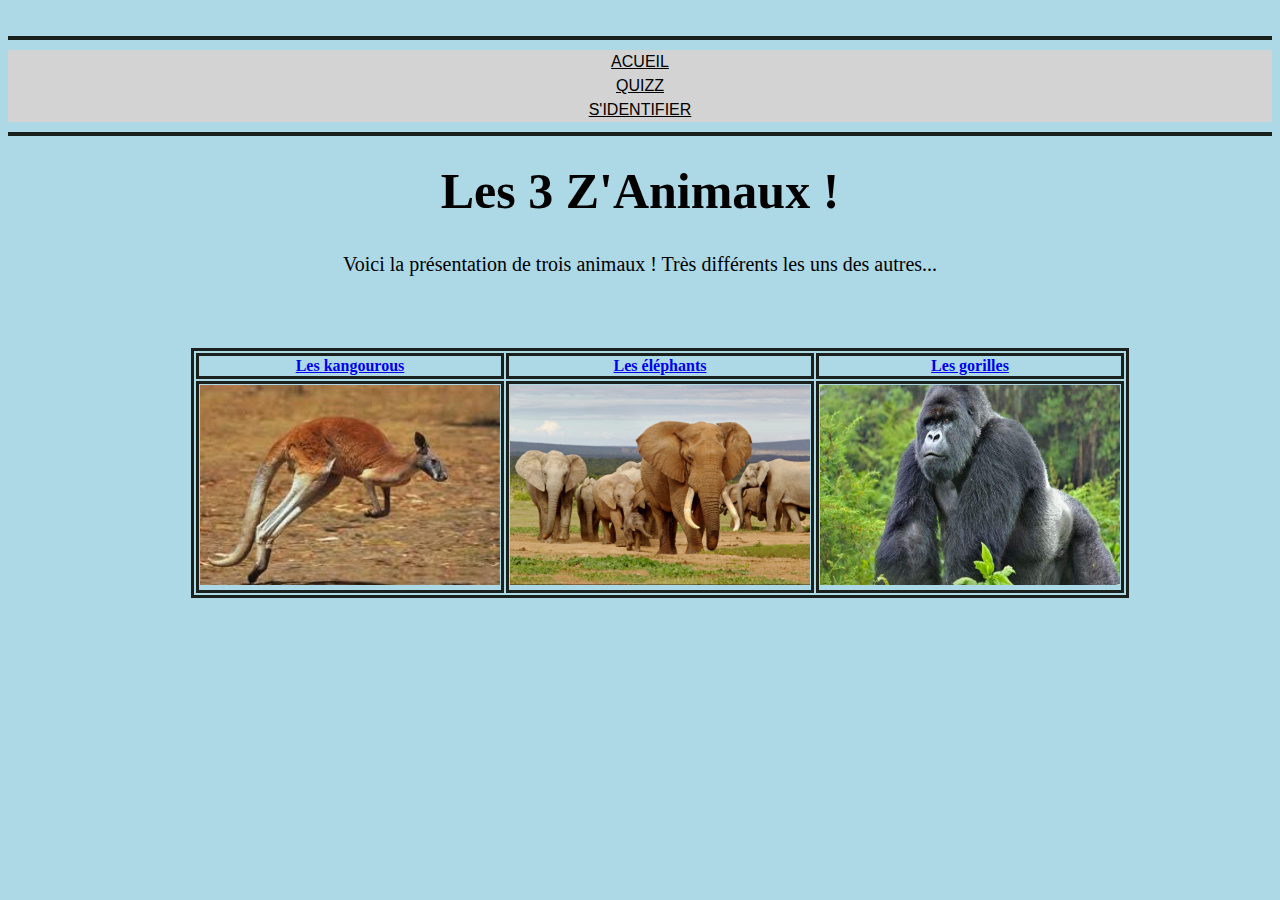
<file: index.html>
<!DOCTYPE html>
<html lang="fr">
	<head>
		<meta charset="utf-8">
		<title>Les 3 Z'Animaux !</title>
		<link rel="stylesheet" href="version1.css">
	</head>
	
<body>
<br></br>
<hr>
</hr><nav>
	<ul id="navigation">
		<li><a href="#" title="ACUEIL">ACUEIL</a></li>
		<li><a href="quizz.html" title="QUIZZ">QUIZZ</a></li>
		<li><a href="formulaire.html" title="S'IDENTIFIER">S'IDENTIFIER</a></li>
	</ul>
</nav>




<hr>
</hr>

<h1>Les 3 Z'Animaux !</h1>
<p>Voici la présentation de trois animaux ! Très différents les uns des autres...</p>

<br> </br>


<ul id="menu"> 

<table>
<tr><th>	<a href="kangourou.html">Les kangourous</a>	</th><th>	<a href="elephant.html">Les éléphants</a>	</th><th>	 <a href="gorille.html">Les gorilles</a>	</th></tr>
<tr><td>   	<img src="kangourou.jpg" alt="kangourou" height="200px" width="300px"/> </td><td>   <img src="elephant.jpg" alt="elephant" height="200px" width="300px" />	</td><td>  <img src="gorille.jpg" alt="gorille" height="200px" width="300px" />	</td></tr>
	
</table>

</ul>





</body>
</html>
</file>
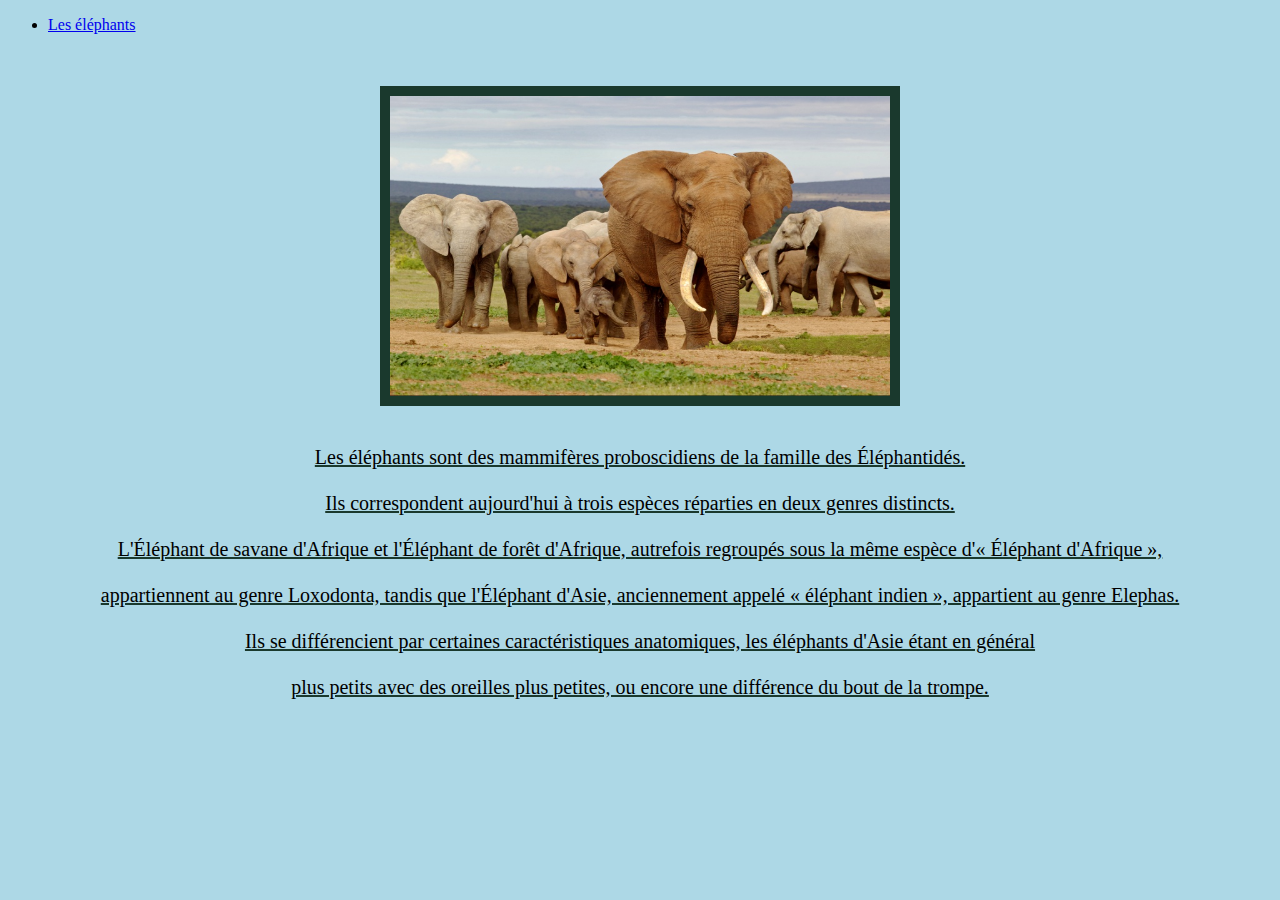
<file: elephant.html>
<!DOCTYPE html>
<html lang="fr">
	<head>
		<meta charset="utf-8">
		<link rel="stylesheet" href="version1.css">
	</head>
		<body>
<nav>
    <ul id="menu">
    <li><a href="elephant.html">Les éléphants</a></li>
      </ul>
</nav>
    
<br></br>

    <div id="contenu">
      <center> <img src="elephant.jpg" alt="éléphants" height="300px" width="500px" style="border-color: #1a392d ;" border="10"/> </center>
	  
<br></br>
    <center> <p2>Les éléphants sont des mammifères proboscidiens de la famille des Éléphantidés.<br></br> Ils correspondent aujourd'hui à trois espèces réparties en deux genres distincts.<br></br> L'Éléphant de savane d'Afrique et l'Éléphant de forêt d'Afrique, autrefois regroupés sous la même espèce d'« Éléphant d'Afrique », <br></br> appartiennent au genre Loxodonta, tandis que l'Éléphant d'Asie, anciennement appelé « éléphant indien », appartient au genre Elephas. <br></br>Ils se différencient par certaines caractéristiques anatomiques, les éléphants d'Asie étant en général <br></br> plus petits avec des oreilles plus petites, ou encore une différence du bout de la trompe.</p2> </center>
    </div>
		</body>
</html>
</file>
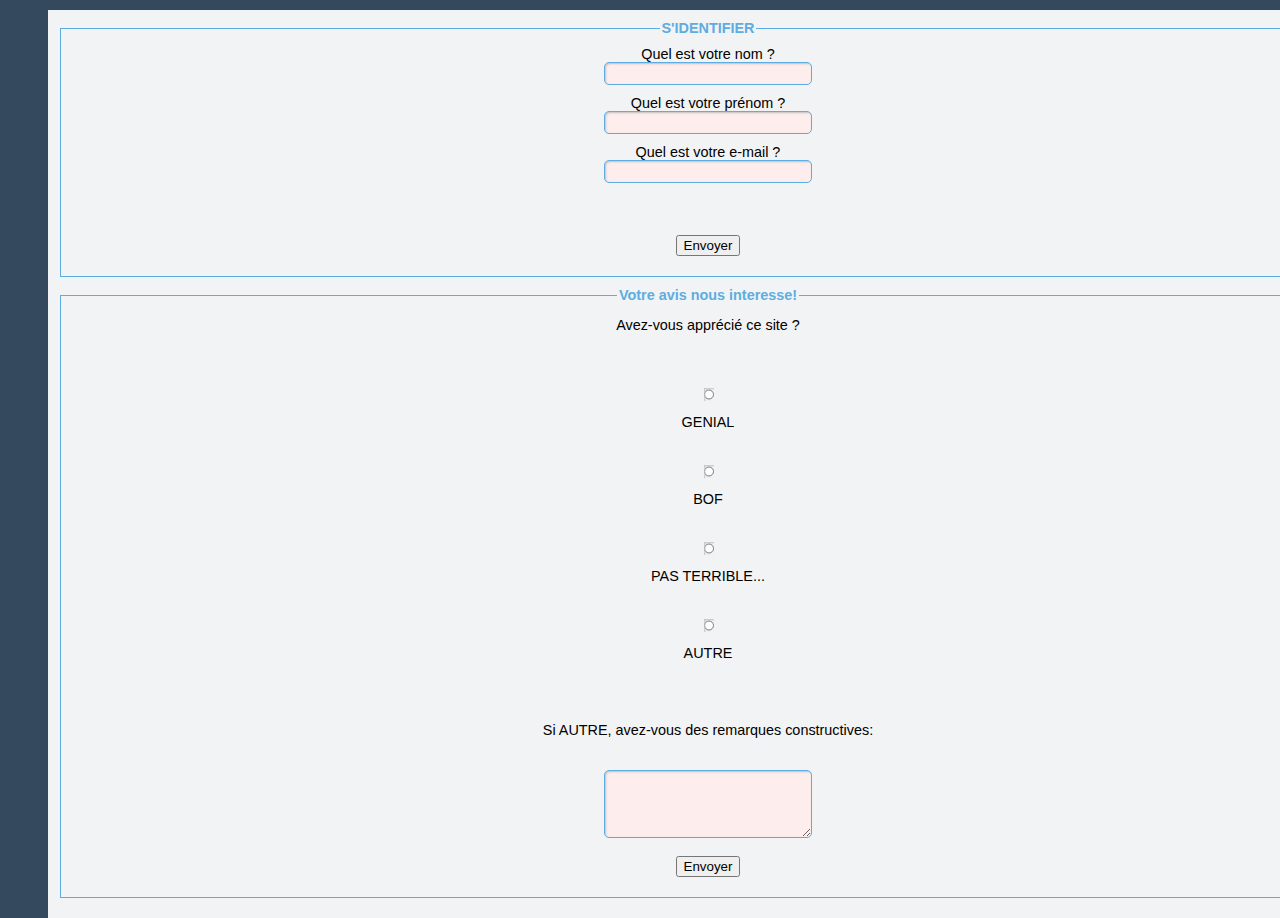
<file: formulaire.html>
<!DOCTYPE html>
<html lang="fr">
	<head>
		<meta charset="utf-8">
		<title>S'IDENTIFIER</title>
		<link rel="stylesheet" href="formulaire.css">
	</head>
	


 <ul id="formulaire">
<form method="post" action="traitement.php" > 
   <fieldset>
       <legend>S'IDENTIFIER</legend> 

       <label for="nom">Quel est votre nom ?</label>
       <input type="text" name="nom" id="nom" />

       <label for="prenom">Quel est votre prénom ?</label>
       <input type="text" name="prenom" id="prenom" />
 
       <label for="email">Quel est votre e-mail ?</label>
       <input type="email" name="email" id="email" />
<hr></hr>
	<body>
	<button onclick="MaFonction()">Envoyer</button>
	</body>
	<script src="message.js"></script>
 </fieldset>
 
   <fieldset>
       <legend>Votre avis nous interesse!</legend> 
 
       <p>
           Avez-vous apprécié ce site ?
		   <hr></hr>
           <input type="radio" name="Votre avis nous interesse!" value="GENIAL" id="GENIAL"/><label for="GENIAL">GENIAL</label>
		     <br></br>  
           <input type="radio" name="Votre avis nous interesse!" value="BOF" id="BOF" /> <label for="BOF">BOF</label>
		    <br></br>  
           <input type="radio" name="Votre avis nous interesse!" value="PAS TERRIBLE..." id="PAS TERRIBLE..." /> <label for="PAS TERRIBLE...">PAS TERRIBLE...</label>
		    <br></br> 
           <input type="radio" name="Votre avis nous interesse!" value="AUTRE" id="AUTRE" /> <label for="AUTRE">AUTRE</label>
       </p>
    <br></br>  
	 <p>
           <label for="precisions">Si AUTRE, avez-vous des remarques constructives:</label>
		   <br></br>
           <textarea name="precisions" id="precisions" cols="40" rows="4"></textarea>
     </p>
 	<body>
	<button onclick="maFonction()">Envoyer</button>
	</body>
	<script src="mes.js"></script>
</ul>	   
</ul>  	   
   </fieldset>

</form>
</html>
</file>
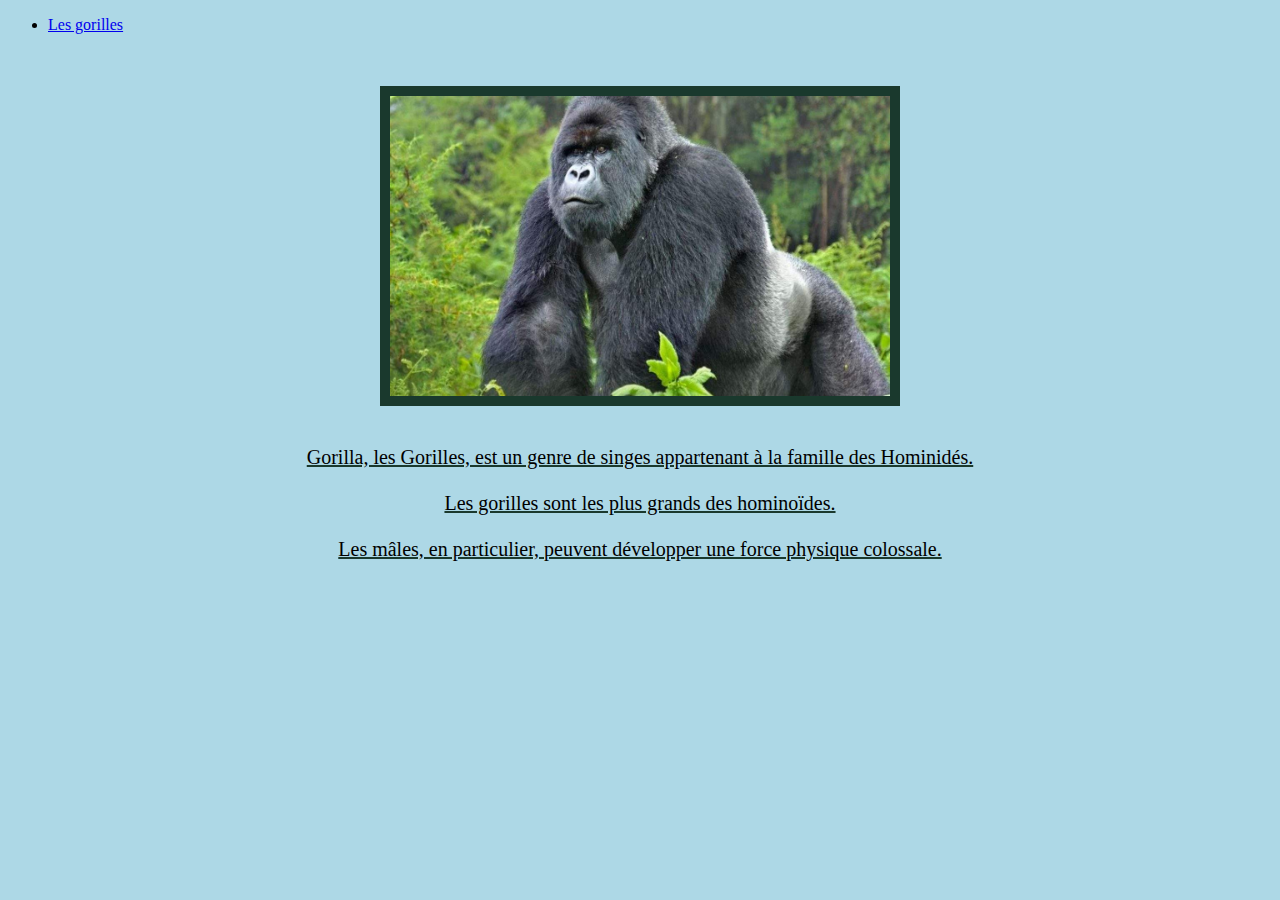
<file: gorille.html>
<!DOCTYPE html>
<html lang="fr">
	<head>
		<meta charset="utf-8">
		<link rel="stylesheet" href="version1.css">
	</head>
		<body>
<nav>
    <ul id="menu">
    <li><a href="kangourou.html">Les gorilles</a></li>
      </ul>
</nav>
    
<br></br>

    <div id="contenu">
      <center> <img src="gorille.jpg" alt="gorilles" height="300px" width="500px" style="border-color: #1a392d ;" border="10"/></center>
	  
<br></br>
    <center> <p2>Gorilla, les Gorilles, est un genre de singes appartenant à la famille des Hominidés. <br></br>Les gorilles sont les plus grands des hominoïdes. <br></br>Les mâles, en particulier, peuvent développer une force physique colossale. </p2> </center>
    </div>
		</body>
</html>
</file>
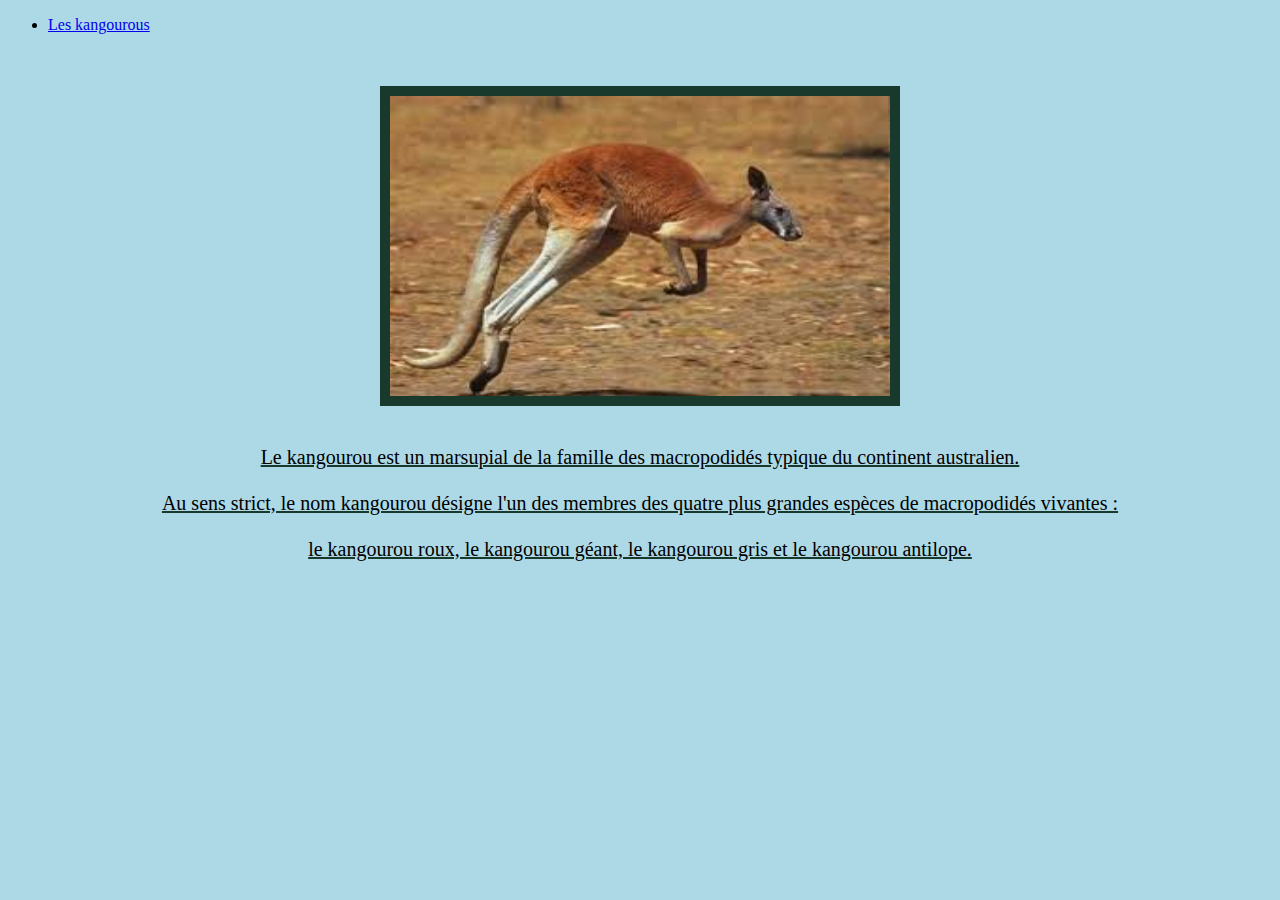
<file: kangourou.html>
<!DOCTYPE html>
<html lang="fr">
	<head>
		<meta charset="utf-8">
		<link rel="stylesheet" href="version1.css">
	</head>
		<body>
<nav>
    <ul id="menu">
    <li><a href="kangourou.html">Les kangourous</a></li>
      </ul>
</nav>
    
<br></br>

    <div id="contenu">
      <center> <img src="kangourou.jpg" alt="kangourous" height="300px" width="500px" style="border-color: #1a392d ;" border="10"/> </center>
	  
<br></br>
    <center> <p2>Le kangourou est un marsupial de la famille des macropodidés typique du continent australien. <br></br> Au sens strict, le nom kangourou désigne l'un des membres des quatre plus grandes espèces de macropodidés vivantes : <br></br>le kangourou roux, le kangourou géant, le kangourou gris et le kangourou antilope.</p2> </center>
    </div>
		</body>
</html>
</file>
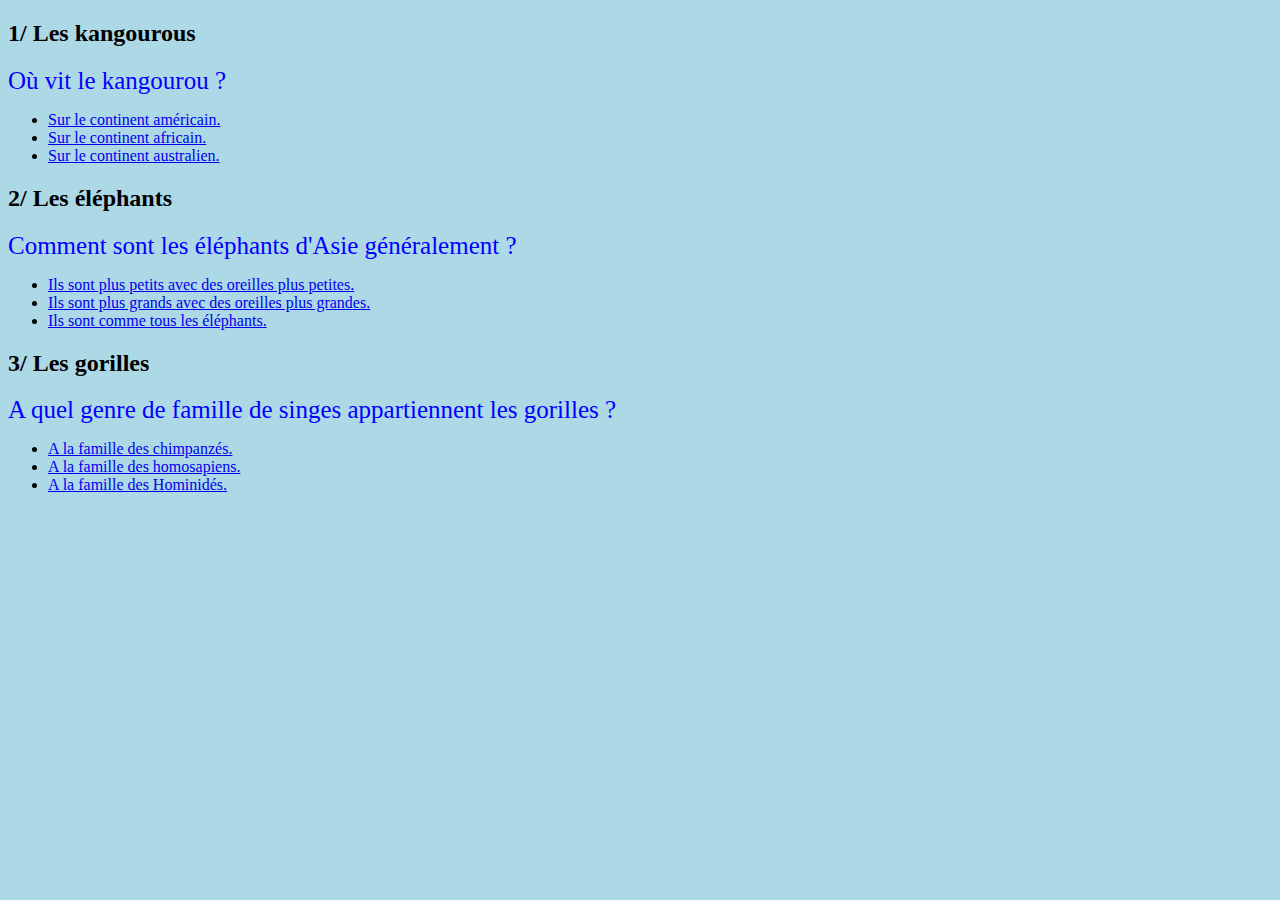
<file: quizz.html>
<!DOCTYPE html>
<html lang="fr">
	<head>
		<meta charset="utf-8">
		<title>QUIZZ</title>
		<link rel="stylesheet" href="version1.css">
	</head>
	
<h2> 1/ Les kangourous </h2>
				<p3 class="question"> Où vit le kangourou ? </p3>
				<ul class="réponses"> <li> <a href="rep1.html"> Sur le continent américain. </a> </li>
				<li> <a href="rep1.html"> Sur le continent africain. </a> </li>
				<li> <a href="repJ.html"> Sur le continent australien. </a> </li> </ul>
			
<h2> 2/ Les éléphants </h2>
				<p3 class="question"> Comment sont les éléphants d'Asie généralement ? </p3>
				<ul class="réponses"> <li> <a href="repJ.html"> Ils sont plus petits avec des oreilles plus petites. </a> </li>
				<li> <a href="rep2.html"> Ils sont plus grands avec des oreilles plus grandes. </a> </li>
				<li> <a href="rep2.html"> Ils sont comme tous les éléphants. </a> </li> </ul>
				
<h2> 3/ Les gorilles </h2>
				<p3 class="question"> A quel genre de famille de singes appartiennent les gorilles  ? </p3>
				<ul class="réponses"> <li> <a href="rep3.html"> A la famille des chimpanzés.  </a> </li>
				<li> <a href="rep3.html"> A la famille des homosapiens. </a> </li>
				<li> <a href="repJ.html"> A la famille des Hominidés. </a> </li> 
				</ul>
</file>
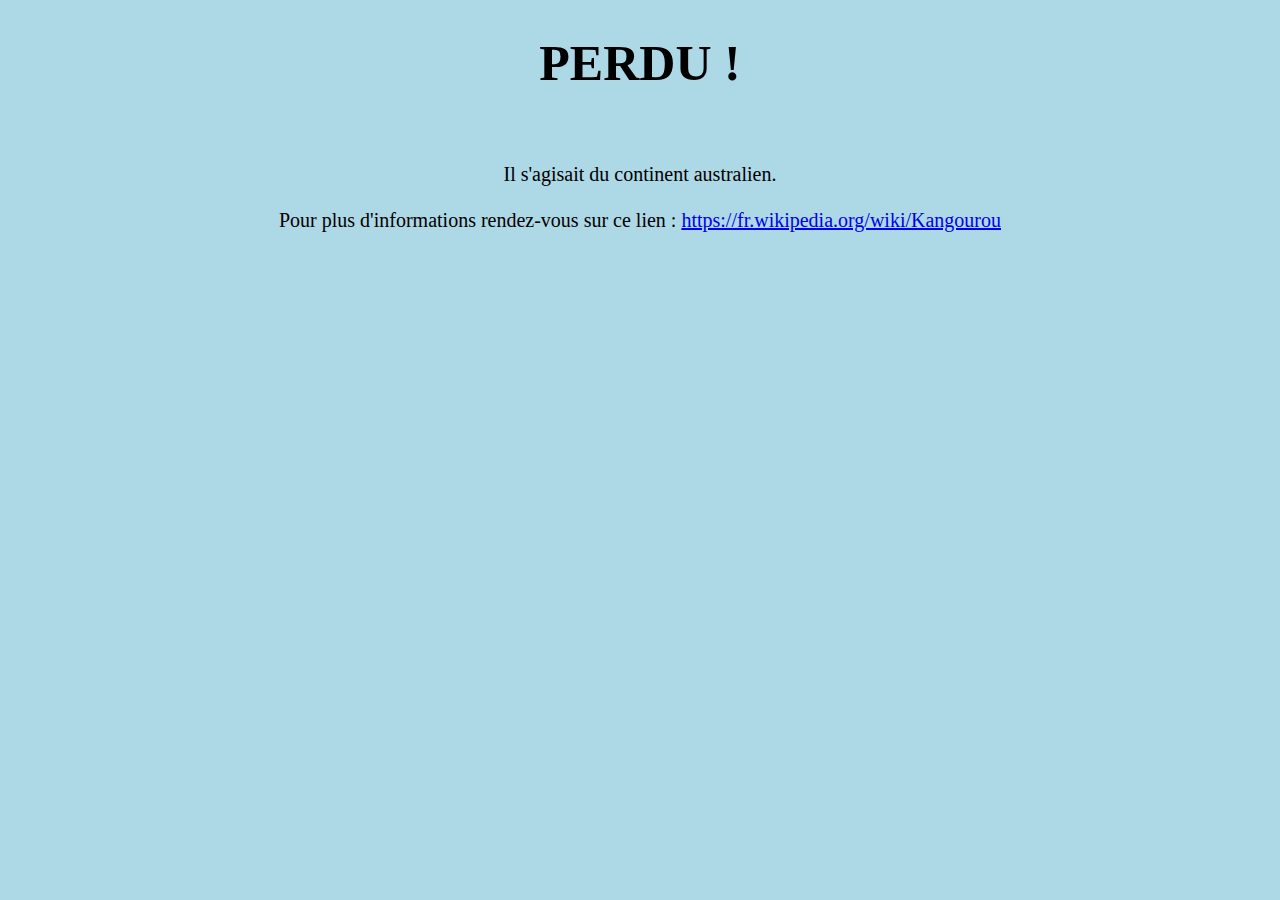
<file: rep1.html>
<!doctype html>
<html>
		<head>
				<meta charset="utf-8">
				<title> Les kangourous</title>
				<link rel="stylesheet" href="version1.css">
		</head>
		<body>
				<h1 class="faux"> PERDU ! </h1>
				</br>
				<p class="para">Il s'agisait du continent australien. <span class="remarques"></span> <br></br> Pour plus d'informations rendez-vous sur ce lien :  <a href="https://fr.wikipedia.org/wiki/Kangourou">https://fr.wikipedia.org/wiki/Kangourou</a></p> 
				</br>
		</body>
</html>
</file>
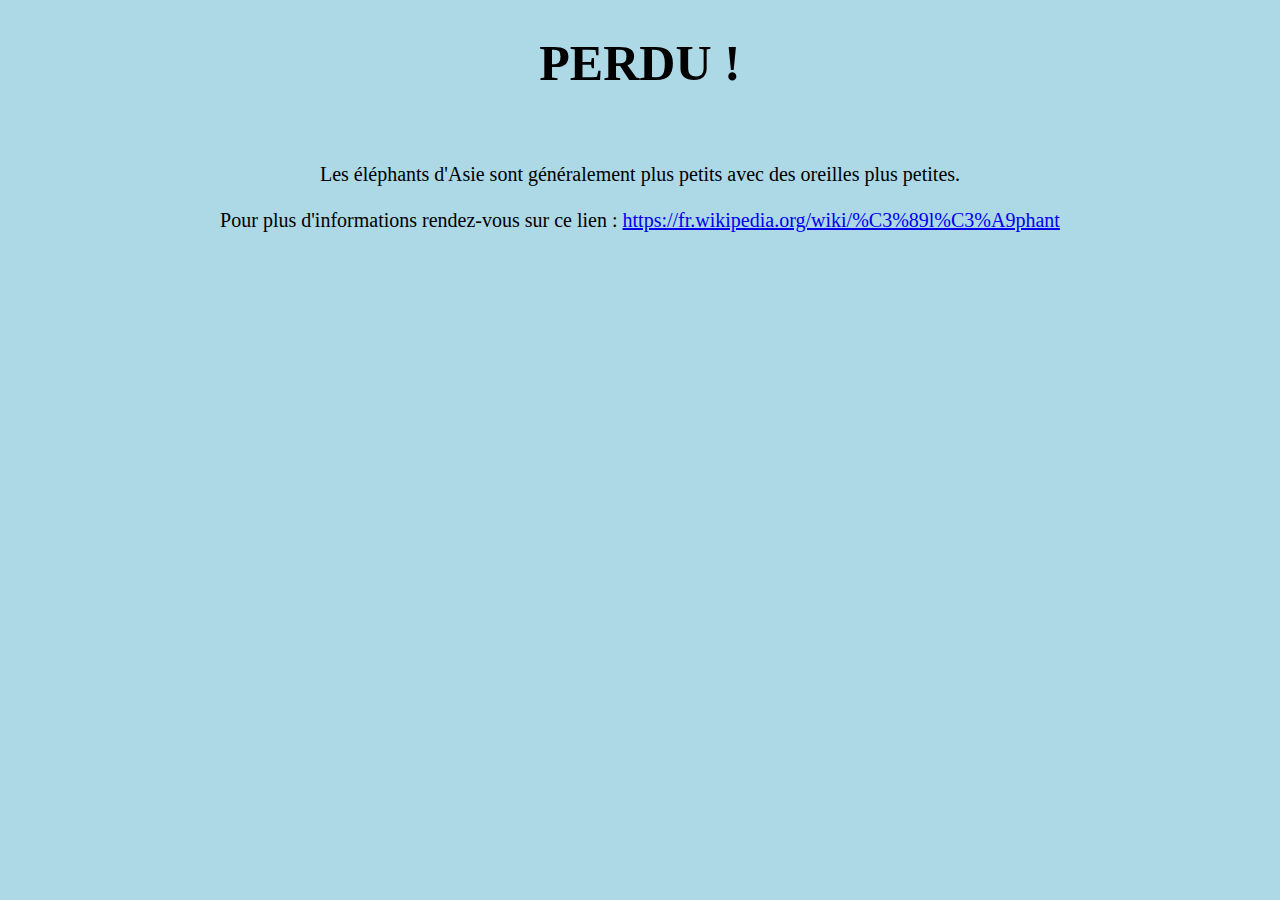
<file: rep2.html>
<!doctype html>
<html>
		<head>
				<meta charset="utf-8">
				<title> Les éléphants</title>
				<link rel="stylesheet" href="version1.css">
		</head>
		<body>
				<h1 class="faux"> PERDU ! </h1>
				</br>
				<p class="para">Les éléphants d'Asie sont généralement plus petits avec des oreilles plus petites. <span class="remarques"></span><br></br> Pour plus d'informations rendez-vous sur ce lien :  <a href="https://fr.wikipedia.org/wiki/%C3%89l%C3%A9phant">https://fr.wikipedia.org/wiki/%C3%89l%C3%A9phant</a></p> 
				</br>
		</body>
</html>
</file>
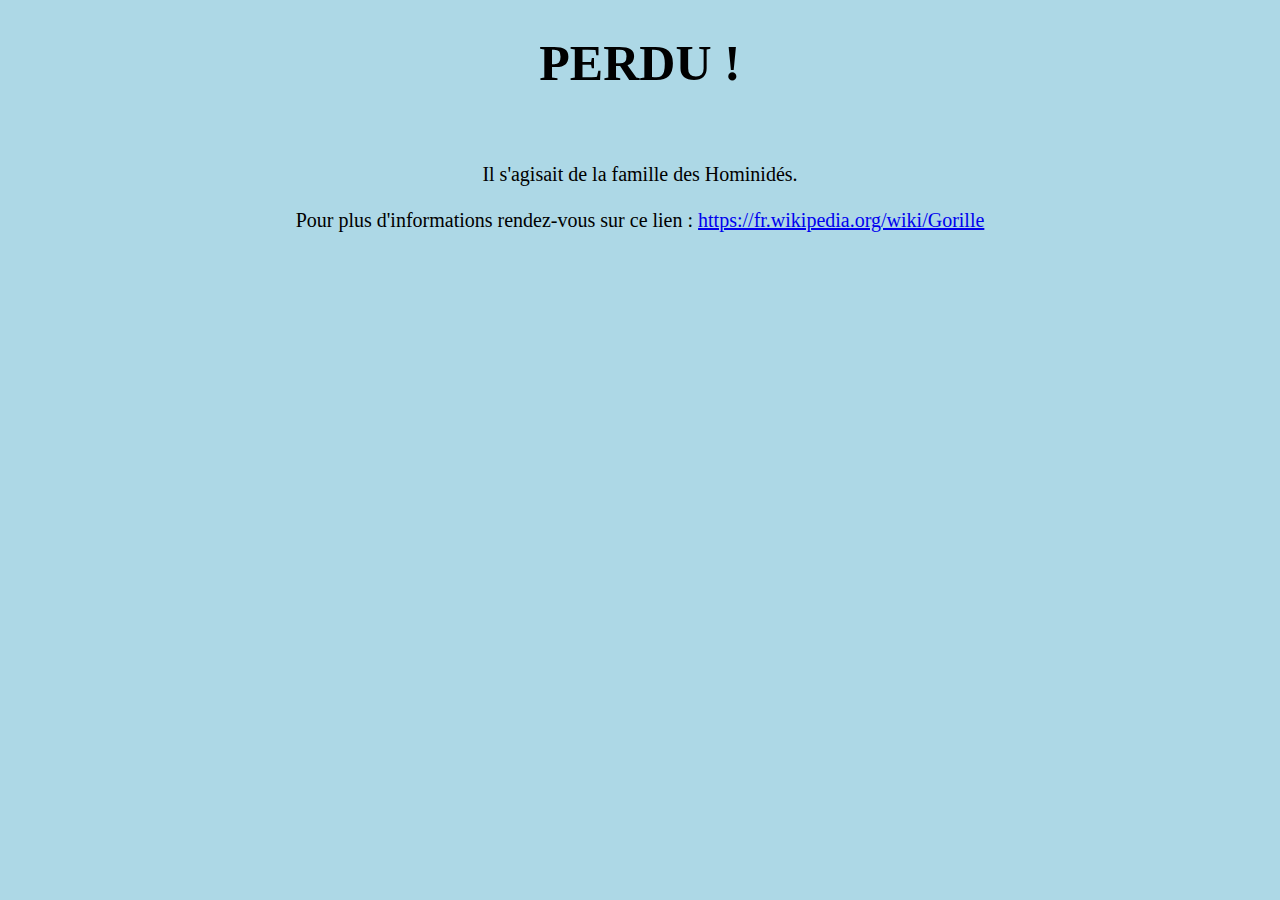
<file: rep3.html>
<!doctype html>
<html>
		<head>
				<meta charset="utf-8">
				<title> Les gorilles</title>
				<link rel="stylesheet" href="version1.css">
		</head>
		<body>
				<h1 class="faux"> PERDU ! </h1>
				</br>
				<p class="para">Il s'agisait de la famille des Hominidés.<span class="remarques"></span><br></br> Pour plus d'informations rendez-vous sur ce lien :  <a href="https://fr.wikipedia.org/wiki/Gorille">https://fr.wikipedia.org/wiki/Gorille</a></p> 
				</br>
		</body>
</html>
</file>
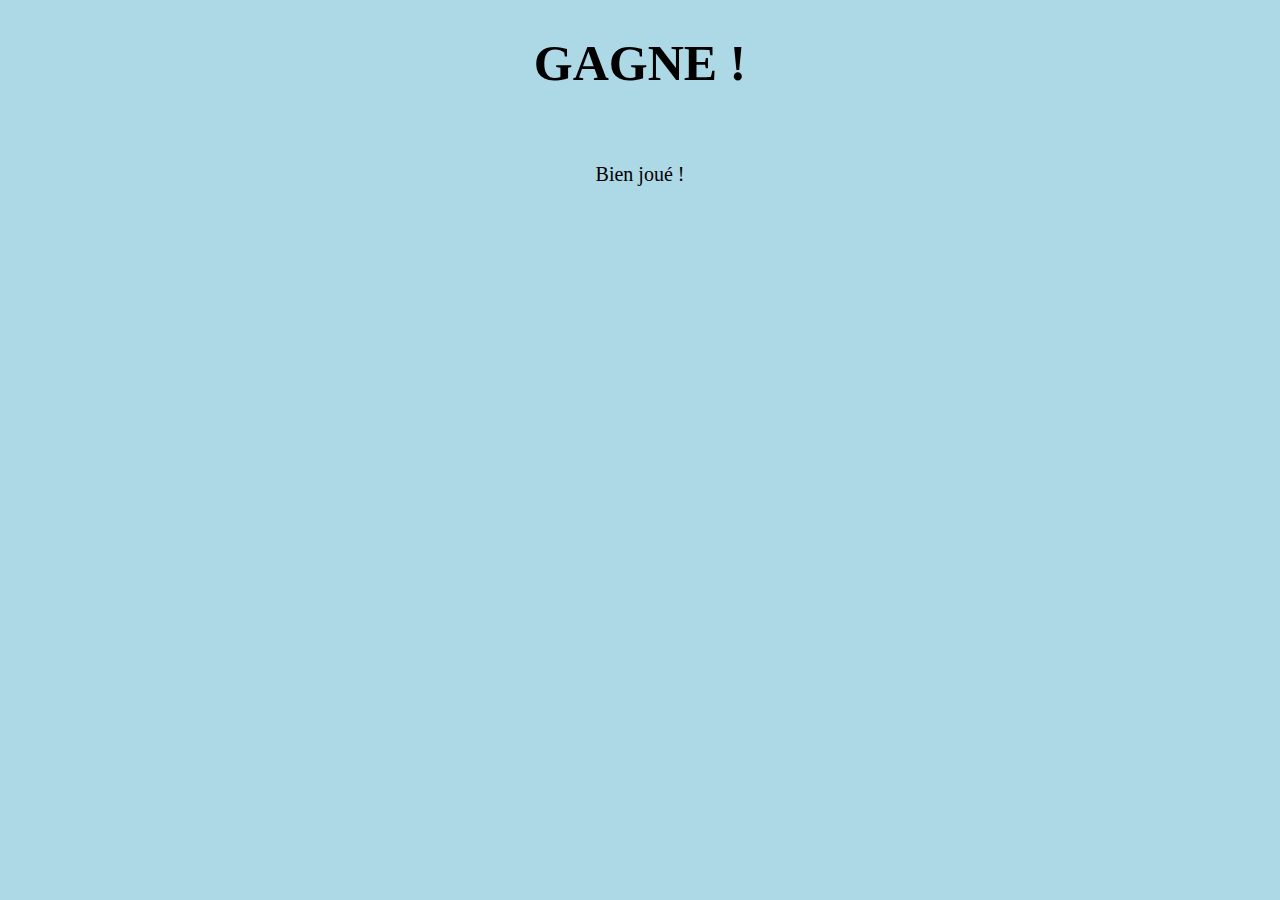
<file: repJ.html>
<!doctype html>
<html>
		<head>
				<meta charset="utf-8">
				<title> Les Z'Animaux</title>
				<link rel="stylesheet" href="version1.css">
		</head>
		<body>
				<h1 class="vrai"> GAGNE ! </h1>
				</br>
				<p class="para">Bien joué ! <span class="remarques"></span></p> 
				</br>
		</body>
</html>
</file>
<file: version1.css>
body {
  background-color: lightblue;
}


#navigation {
    display :inline;       
    margin-bottom: 50 px;
	margin: 5em;
}


#navigation li {
	color: #0000FF;
	background: #D3D3D3;
}

#navigation li a {
  display: block ;
  background: dodgerggray, url(lienCoulissant.png) left top no-repeat ;
  color: #000000 ;
  font: 1em "Trebuchet MS",Arial,sans-serif ;
  line-height: 1em ;
  padding: 4px 0 ;
  text-align: center ;
}	
#navigation li a:hover, #navigation li a:focus, #navigation li a:active {
  background: #033 url(lienCoulissant.png) right top no-repeat ;
}






h1 { 
  text-align: center;
  font-family: Brush Script MT;
  color: black;
  font-size: 50px;
}


p { 
  text-align: center;
  font-family: Brush Script MT;
  color: black;
  font-size: 20px;
}


table, th, td
{
		border-style: solid;
		border-color:  #1a201b;
		border-width: medium;
		text-align: center;
		margin: auto;
}


p2 {
  text-align: center;
  font-family: Snell Roundhand, cursive;
  color: black;
  border-color:  #1a392d ;
  text-decoration: underline  #1a392d ;
  font-size: 20px;
}	

p3 {
  text-align: left;
  font-family: Brush Script MT;
  color: blue;
  font-size: 25px;
}	

hr {
  height: 4px;
  margin: -0.5em 0;
  padding: 0;
  color:  #1a201b ;
  background-color:  #1a201b ;
  border: 0;
}
</file>
<file: formulaire.css>
body {
 font-family:"trebuchet ms",sans-serif;
 font-size:90%;
 background-color:  #34495e ;
 text-align:center;
 }
form {
 background-color: #f2f3f4;
 padding:10px;
 width:280px;
 }
fieldset {
 padding:0 20px 20px 20px;
 margin-bottom:10px;
 border:1px solid  #5dade2;
 }
legend {
 color:#5dade2;
 font-weight:bold
 }
label {
 margin-top:10px;
 display:block;
 }
label.inline {
 display:inline;
 margin-right:10px;
 }
input, textarea, select, option {
 background-color:#fdedec;
 text-align:center;
 }
input, textarea, select {
 padding:3px;
 border:1px solid #5dade2;
 border-radius:5px;
 width:200px;
 box-shadow:1px 1px 2px #C0C0C0 inset;
 }
select {
 margin-top:10px;
 text-align:center;
 }
input[type=radio] {
 background-color: transparent ;
 border:none;
 width:10px;
 text-align:center;
 }
input[type=submit], input[type=reset] {
 width:100px;
 margin-left:5px;
 box-shadow:1px 1px 1px #5dade2;
 cursor:pointer;
 text-align:center;
 }
 
hr {
	display: block;
	clear: both;
	height: 0;
	margin: 24px 0 28px;
	padding: 0;
	border: 0;
	font-family: arial;
	text-align: center;
	font-size: 16px;
	line-height: 1;
}
#formulaire {
	text-align:center;
	margin-top:10px;
	margin-right:1000px;
	border: 3px solid rgb (100,200,300);
	width: 400px;
	height:30px;
	margin-bottom: 20px;
}


form {
    text-align:center;
	display:inline-block;
	width: 1300px;
	margin:0 auto;
}
</file>
